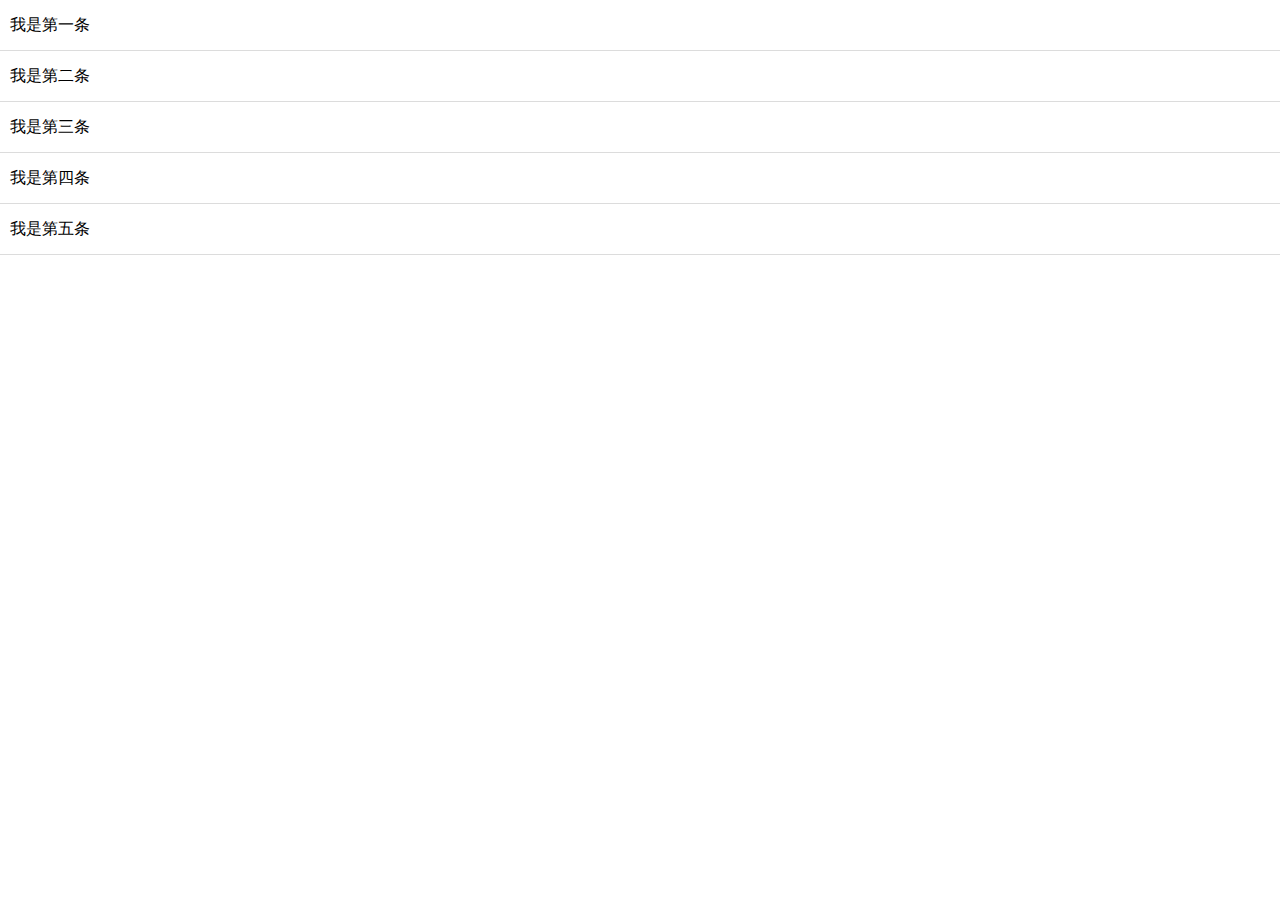
<file: index.html>
<!DOCTYPE html>
<html lang="en">
<head>
    <meta charset="UTF-8">
    <title>simpleSinglePageApp</title>
    <link rel="stylesheet" href="lib/singlePage/singlePage.css" />
    <link rel="stylesheet" href="css/style.css" />
    <script src="router.js"></script>
    <script src="lib/singlePage/singlePage.js"></script>
</head>
<body>

</body>
</html>
</file>
<file: lib/singlePage/singlePage.css>
.singleContentBox {
    position: fixed;
    top: 0;
    bottom: 0;
    width: 100%;
    left: 0;
    right: 0;
    background-color: white;
}
</file>
<file: css/style.css>
html,body {
    margin: 0;
    font-family: "微软雅黑";
}

.list {

}

.item {
    line-height: 40px;
    padding: 5px 10px;
    border-bottom: 1px solid #dcdcdc;
    cursor: pointer;
}
</file>
